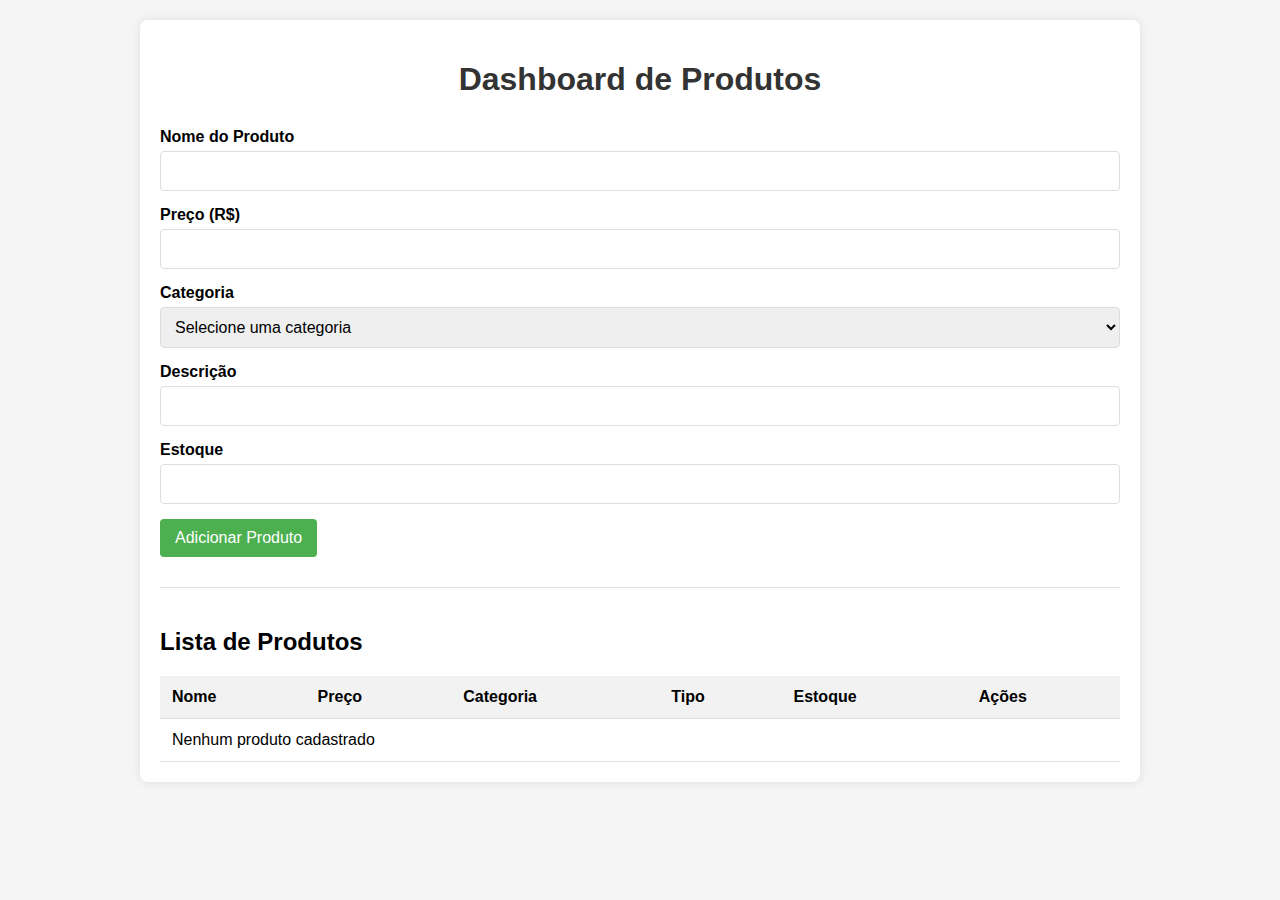
<file: pages/admin/index.html>
<!DOCTYPE html>
<html lang="pt-BR">
<head>
    <meta charset="UTF-8">
    <meta name="viewport" content="width=device-width, initial-scale=1.0">
    <title>Dashboard de Produtos</title>
    <style>
        * {
            box-sizing: border-box;
            font-family: 'Segoe UI', Tahoma, Geneva, Verdana, sans-serif;
        }
        
        body {
            background-color: #f5f5f5;
            margin: 0;
            padding: 20px;
        }
        
        .container {
            max-width: 1000px;
            margin: 0 auto;
            background-color: white;
            padding: 20px;
            border-radius: 8px;
            box-shadow: 0 0 10px rgba(0, 0, 0, 0.1);
        }
        
        h1 {
            color: #333;
            text-align: center;
            margin-bottom: 30px;
        }
        
        .form-group {
            margin-bottom: 15px;
        }
        
        label {
            display: block;
            margin-bottom: 5px;
            font-weight: bold;
        }
        
        input[type="text"],
        input[type="number"],
        select {
            width: 100%;
            padding: 10px;
            border: 1px solid #ddd;
            border-radius: 4px;
            font-size: 16px;
        }
        
        .btn {
            background-color: #4CAF50;
            color: white;
            border: none;
            padding: 10px 15px;
            border-radius: 4px;
            cursor: pointer;
            font-size: 16px;
            margin-right: 10px;
        }
        
        .btn:hover {
            background-color: #45a049;
        }
        
        .btn-danger {
            background-color: #f44336;
        }
        
        .btn-danger:hover {
            background-color: #d32f2f;
        }
        
        .btn-secondary {
            background-color: #2196F3;
        }
        
        .btn-secondary:hover {
            background-color: #0b7dda;
        }
        
        .product-list {
            margin-top: 30px;
            border-top: 1px solid #ddd;
            padding-top: 20px;
        }
        
        table {
            width: 100%;
            border-collapse: collapse;
        }
        
        th, td {
            padding: 12px;
            text-align: left;
            border-bottom: 1px solid #ddd;
        }
        
        th {
            background-color: #f2f2f2;
        }
        
        tr:hover {
            background-color: #f5f5f5;
        }
        
        .actions {
            display: flex;
            gap: 5px;
        }
        
        .hidden {
            display: none;
        }
        
        .category-fields {
            margin-top: 10px;
            padding: 10px;
            background-color: #f9f9f9;
            border-radius: 4px;
        }
    </style>
</head>
<body>
    <div class="container">
        <h1>Dashboard de Produtos</h1>
        
        <form id="productForm">
            <input type="hidden" id="productId">
            
            <div class="form-group">
                <label for="productName">Nome do Produto</label>
                <input type="text" id="productName" required>
            </div>
            
            <div class="form-group">
                <label for="productPrice">Preço (R$)</label>
                <input type="number" id="productPrice" min="0" step="0.01" required>
            </div>
            
            <div class="form-group">
                <label for="productCategory">Categoria</label>
                <select id="productCategory" required>
                    <option value="">Selecione uma categoria</option>
                    <option value="jogos">Jogos</option>
                    <option value="roupas">Roupas</option>
                </select>
            </div>
            
            <div id="jogosFields" class="category-fields hidden">
                <div class="form-group">
                    <label for="gameType">Tipo de Jogo</label>
                    <select id="gameType">
                        <option value="tabuleiro">Tabuleiro</option>
                        <option value="cartas">Cartas</option>
                    </select>
                </div>
                
                <div class="form-group">
                    <label for="players">Número de Jogadores</label>
                    <input type="text" id="players" placeholder="Ex: 2-4">
                </div>
                
                <div class="form-group">
                    <label for="gameTime">Tempo de Jogo (minutos)</label>
                    <input type="number" id="gameTime" min="1">
                </div>
            </div>
            
            <div id="roupasFields" class="category-fields hidden">
                <div class="form-group">
                    <label for="clothingType">Tipo de Roupa</label>
                    <select id="clothingType">
                        <option value="camisa">Camisa</option>
                        <option value="moletom">Moletom</option>
                    </select>
                </div>
                
                <div class="form-group">
                    <label for="size">Tamanho</label>
                    <select id="size">
                        <option value="P">P</option>
                        <option value="M">M</option>
                        <option value="G">G</option>
                        <option value="GG">GG</option>
                    </select>
                </div>
                
                <div class="form-group">
                    <label for="color">Cor</label>
                    <input type="text" id="color">
                </div>
            </div>
            
            <div class="form-group">
                <label for="productDescription">Descrição</label>
                <input type="text" id="productDescription">
            </div>
            
            <div class="form-group">
                <label for="productStock">Estoque</label>
                <input type="number" id="productStock" min="0" required>
            </div>
            
            <div class="form-group">
                <button type="submit" class="btn" id="saveBtn">Adicionar Produto</button>
                <button type="button" class="btn btn-secondary hidden" id="cancelBtn">Cancelar</button>
            </div>
        </form>
        
        <div class="product-list">
            <h2>Lista de Produtos</h2>
            <table id="productsTable">
                <thead>
                    <tr>
                        <th>Nome</th>
                        <th>Preço</th>
                        <th>Categoria</th>
                        <th>Tipo</th>
                        <th>Estoque</th>
                        <th>Ações</th>
                    </tr>
                </thead>
                <tbody id="productsTableBody">
                    <!-- Produtos serão inseridos aqui via JavaScript -->
                </tbody>
            </table>
        </div>
    </div>

    <script>
        document.addEventListener('DOMContentLoaded', function() {
            // Elementos do formulário
            const productForm = document.getElementById('productForm');
            const productId = document.getElementById('productId');
            const productName = document.getElementById('productName');
            const productPrice = document.getElementById('productPrice');
            const productCategory = document.getElementById('productCategory');
            const productDescription = document.getElementById('productDescription');
            const productStock = document.getElementById('productStock');
            
            // Campos específicos de categoria
            const jogosFields = document.getElementById('jogosFields');
            const gameType = document.getElementById('gameType');
            const players = document.getElementById('players');
            const gameTime = document.getElementById('gameTime');
            
            const roupasFields = document.getElementById('roupasFields');
            const clothingType = document.getElementById('clothingType');
            const size = document.getElementById('size');
            const color = document.getElementById('color');
            
            // Botões
            const saveBtn = document.getElementById('saveBtn');
            const cancelBtn = document.getElementById('cancelBtn');
            
            // Tabela de produtos
            const productsTableBody = document.getElementById('productsTableBody');
            
            // Array para armazenar os produtos
            let products = JSON.parse(localStorage.getItem('products')) || [];
            
            // Mostrar/ocultar campos específicos da categoria
            productCategory.addEventListener('change', function() {
                jogosFields.classList.add('hidden');
                roupasFields.classList.add('hidden');
                
                if (this.value === 'jogos') {
                    jogosFields.classList.remove('hidden');
                } else if (this.value === 'roupas') {
                    roupasFields.classList.remove('hidden');
                }
            });
            
            // Salvar produto (adicionar ou editar)
            productForm.addEventListener('submit', function(e) {
                e.preventDefault();
                
                const productData = {
                    id: productId.value || Date.now().toString(),
                    name: productName.value,
                    price: parseFloat(productPrice.value),
                    category: productCategory.value,
                    description: productDescription.value,
                    stock: parseInt(productStock.value),
                    details: {}
                };
                
                if (productCategory.value === 'jogos') {
                    productData.details = {
                        type: gameType.value,
                        players: players.value,
                        gameTime: gameTime.value
                    };
                } else if (productCategory.value === 'roupas') {
                    productData.details = {
                        type: clothingType.value,
                        size: size.value,
                        color: color.value
                    };
                }
                
                // Verificar se é edição ou novo produto
                const existingIndex = products.findIndex(p => p.id === productData.id);
                
                if (existingIndex >= 0) {
                    // Editar produto existente
                    products[existingIndex] = productData;
                    saveBtn.textContent = 'Adicionar Produto';
                    cancelBtn.classList.add('hidden');
                } else {
                    // Adicionar novo produto
                    products.push(productData);
                }
                
                // Salvar no localStorage
                localStorage.setItem('products', JSON.stringify(products));
                
                // Limpar formulário e atualizar tabela
                productForm.reset();
                productId.value = '';
                jogosFields.classList.add('hidden');
                roupasFields.classList.add('hidden');
                renderProducts();
            });
            
            // Cancelar edição
            cancelBtn.addEventListener('click', function() {
                productForm.reset();
                productId.value = '';
                saveBtn.textContent = 'Adicionar Produto';
                cancelBtn.classList.add('hidden');
                jogosFields.classList.add('hidden');
                roupasFields.classList.add('hidden');
            });
            
            // Renderizar produtos na tabela
            function renderProducts() {
                productsTableBody.innerHTML = '';
                
                if (products.length === 0) {
                    productsTableBody.innerHTML = '<tr><td colspan="6">Nenhum produto cadastrado</td></tr>';
                    return;
                }
                
                products.forEach(product => {
                    const row = document.createElement('tr');
                    
                    // Determinar o tipo específico para exibição
                    let typeDisplay = '';
                    if (product.category === 'jogos') {
                        typeDisplay = product.details.type === 'tabuleiro' ? 'Tabuleiro' : 'Cartas';
                    } else if (product.category === 'roupas') {
                        typeDisplay = product.details.type === 'camisa' ? 'Camisa' : 'Moletom';
                    }
                    
                    row.innerHTML = `
                        <td>${product.name}</td>
                        <td>R$ ${product.price.toFixed(2)}</td>
                        <td>${product.category === 'jogos' ? 'Jogos' : 'Roupas'}</td>
                        <td>${typeDisplay}</td>
                        <td>${product.stock}</td>
                        <td class="actions">
                            <button class="btn btn-secondary" onclick="editProduct('${product.id}')">Editar</button>
                            <button class="btn btn-danger" onclick="deleteProduct('${product.id}')">Excluir</button>
                        </td>
                    `;
                    
                    productsTableBody.appendChild(row);
                });
            }
            
            // Função para editar produto
            window.editProduct = function(id) {
                const product = products.find(p => p.id === id);
                if (!product) return;
                
                // Preencher formulário com os dados do produto
                productId.value = product.id;
                productName.value = product.name;
                productPrice.value = product.price;
                productCategory.value = product.category;
                productDescription.value = product.description;
                productStock.value = product.stock;
                
                // Preencher campos específicos da categoria
                if (product.category === 'jogos') {
                    jogosFields.classList.remove('hidden');
                    gameType.value = product.details.type;
                    players.value = product.details.players || '';
                    gameTime.value = product.details.gameTime || '';
                } else if (product.category === 'roupas') {
                    roupasFields.classList.remove('hidden');
                    clothingType.value = product.details.type;
                    size.value = product.details.size || 'M';
                    color.value = product.details.color || '';
                }
                
                // Alterar texto do botão e mostrar botão de cancelar
                saveBtn.textContent = 'Atualizar Produto';
                cancelBtn.classList.remove('hidden');
                
                // Rolagem suave para o formulário
                productForm.scrollIntoView({ behavior: 'smooth' });
            };
            
            // Função para excluir produto
            window.deleteProduct = function(id) {
                if (confirm('Tem certeza que deseja excluir este produto?')) {
                    products = products.filter(p => p.id !== id);
                    localStorage.setItem('products', JSON.stringify(products));
                    renderProducts();
                }
            };
            
            // Renderizar produtos ao carregar a página
            renderProducts();
        });
    </script>
</body>
</html>
</file>
